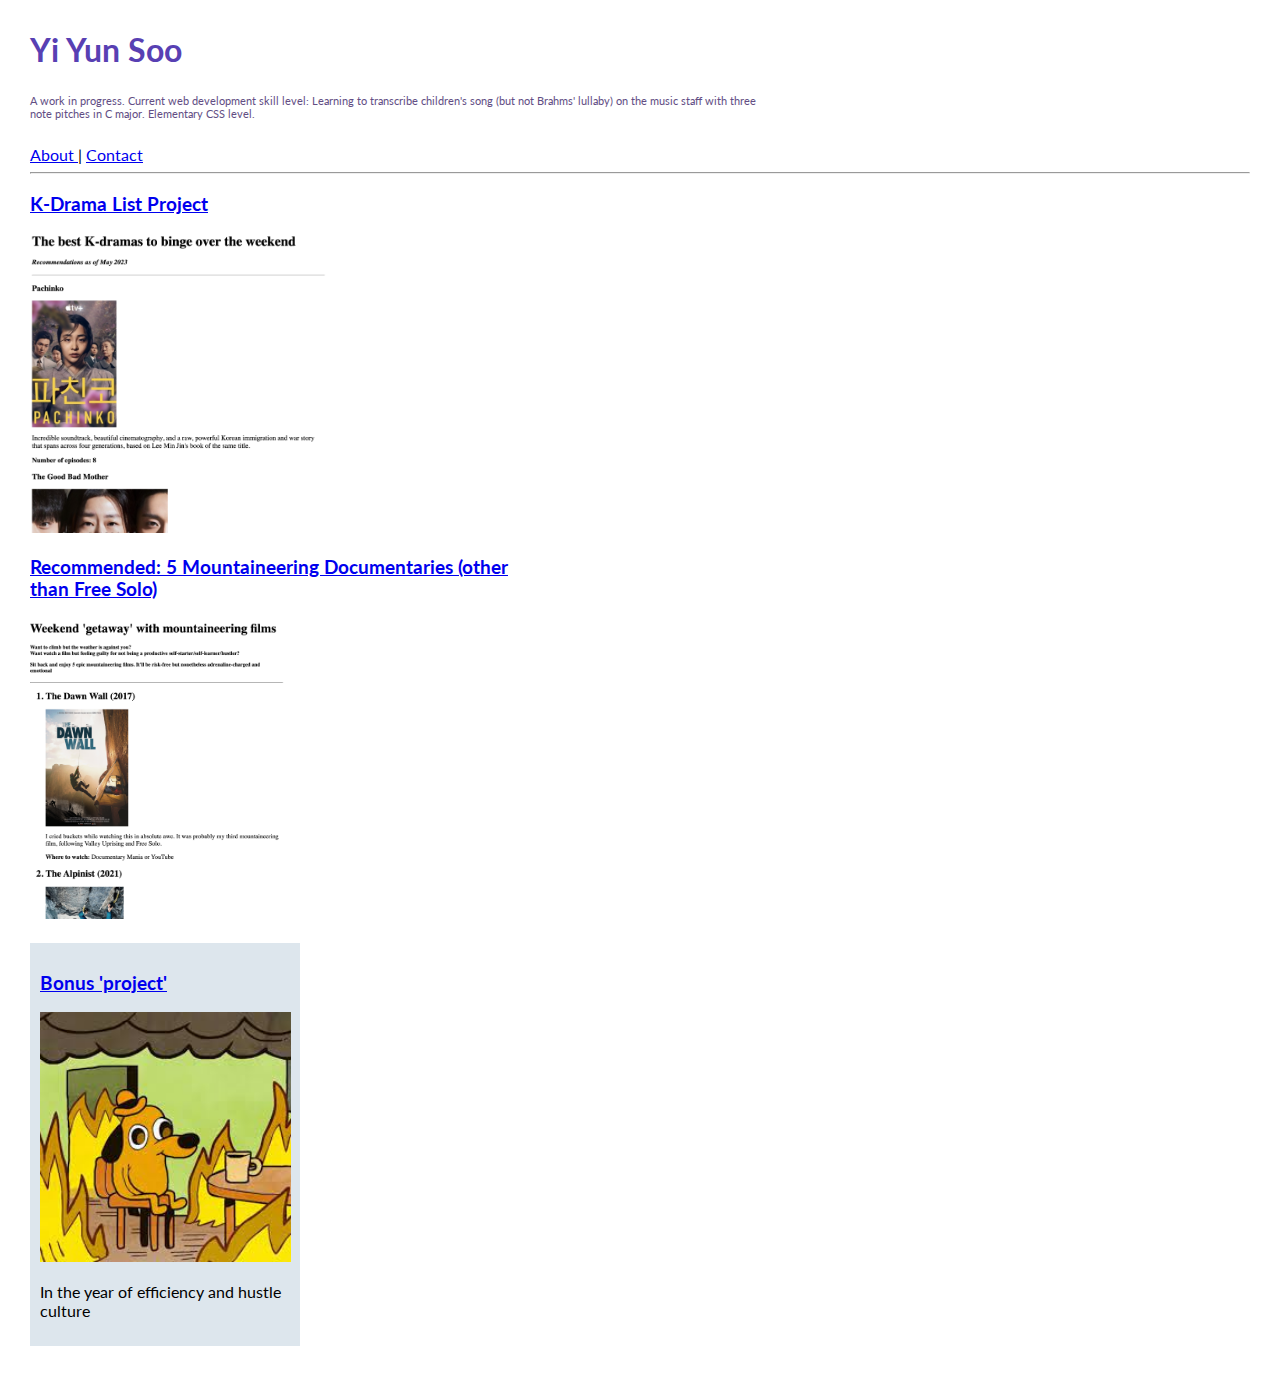
<file: index.html>
<!DOCTYPE html>
<html lang="en">
<head>
    <meta charset="UTF-8">
    <meta name="viewport" content="width=device-width, initial-scale=1.0">
    <title>Yi Yun Soo's Portfolio</title>
    <link rel="stylesheet" href="./style.css" />

    <link rel="preconnect" href="https://fonts.googleapis.com">
<link rel="preconnect" href="https://fonts.gstatic.com" crossorigin>
<link href="https://fonts.googleapis.com/css2?family=Caveat&family=Lato:wght@300;400&display=swap" rel="stylesheet">
</head>
<body>
    <h1>Yi Yun Soo</h1>
    <div id="descriptionbox"><h6>A work in progress. Current web development skill level: Learning to transcribe children's song (but not Brahms' lullaby) on the music staff with three note pitches in C major. Elementary CSS level.</h6></div>
    <a href="./public/about.html"><div id="navigation">About </a> | <a href="./public/contact.html">Contact </a> 
    </div>
    <hr />
    
    <div id="previewbox"><h3><a href="public/movie-ranking.html">K-Drama List Project</a></h3>
        <img src="./assets/images/drama-list.png" height="300">
    </div>
    <div id="previewbox"><h3><a href="public/mountaineering-film.html">Recommended: 5 Mountaineering Documentaries (other than Free Solo)</a></h3>
        <img src="./assets/images/movie-ranking.png" height="300">
    </div>
        <div id="bonusbox"><h3><a href="public/motivational-post.html"> Bonus 'project'</a></h3>
        <img src="./assets/images/dogmeme.jpeg" height="250">
        <p>In the year of efficiency and hustle culture</p>
    </div>

</body>
</html>
</file>
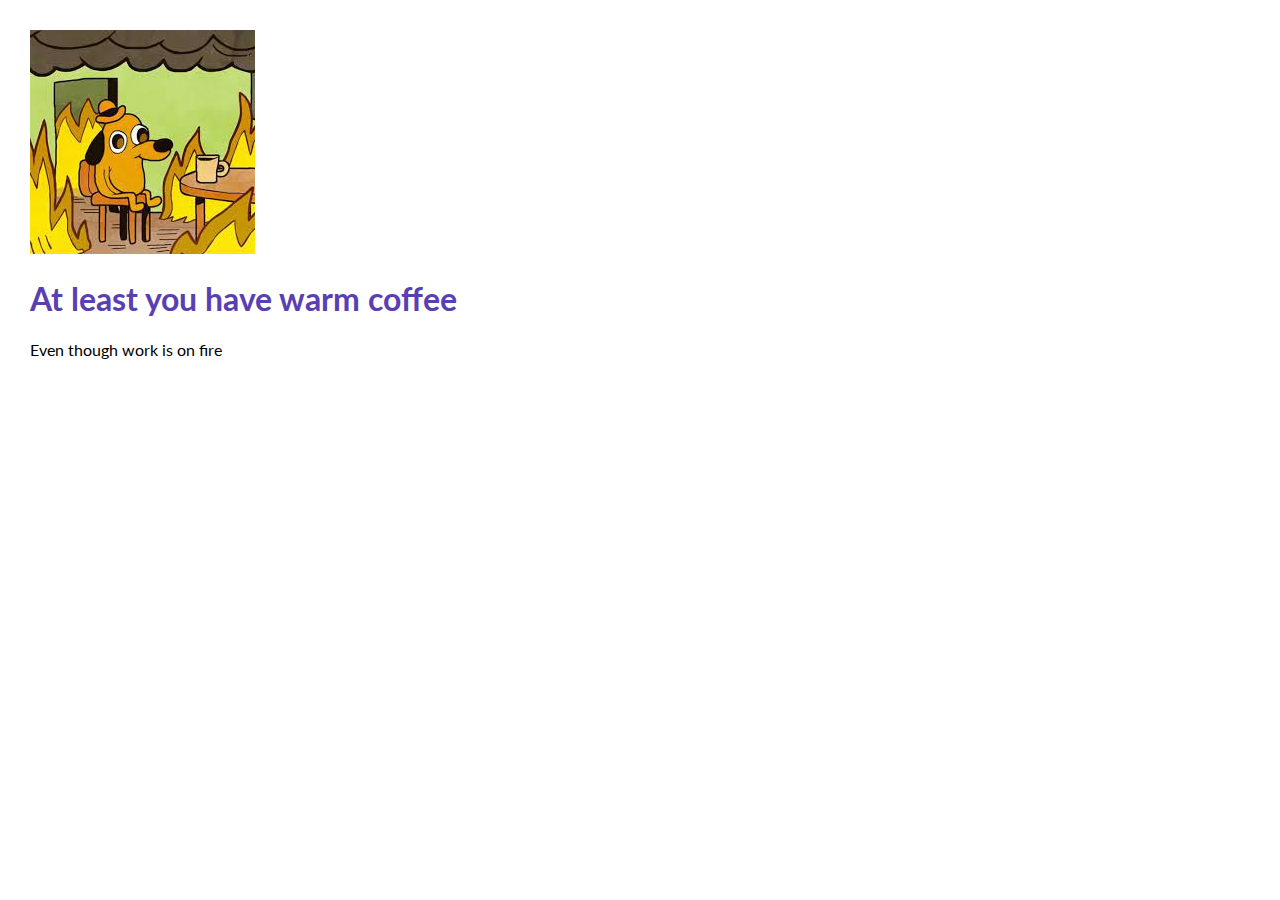
<file: motivational-post.html>
<!DOCTYPE html>
<html lang="en">
<head>
  <meta charset="UTF-8">
  <meta http-equiv="X-UA-Compatible" content="IE=edge">
  <meta name="viewport" content="width=device-width, initial-scale=1.0">
  <title>Motivational post website</title>
  <link rel="stylesheet" href="./style.css" />

  <link rel="preconnect" href="https://fonts.googleapis.com">
<link rel="preconnect" href="https://fonts.gstatic.com" crossorigin>
<link href="https://fonts.googleapis.com/css2?family=Caveat&family=Lato&display=swap" rel="stylesheet">
</head>
<body>
  <div> <img src="../assets/images/dogmeme.jpeg" />
  <h1>At least you have warm coffee</h1>
  <p>Even though work is on fire</p>
</div>
</body>
</html>
</file>
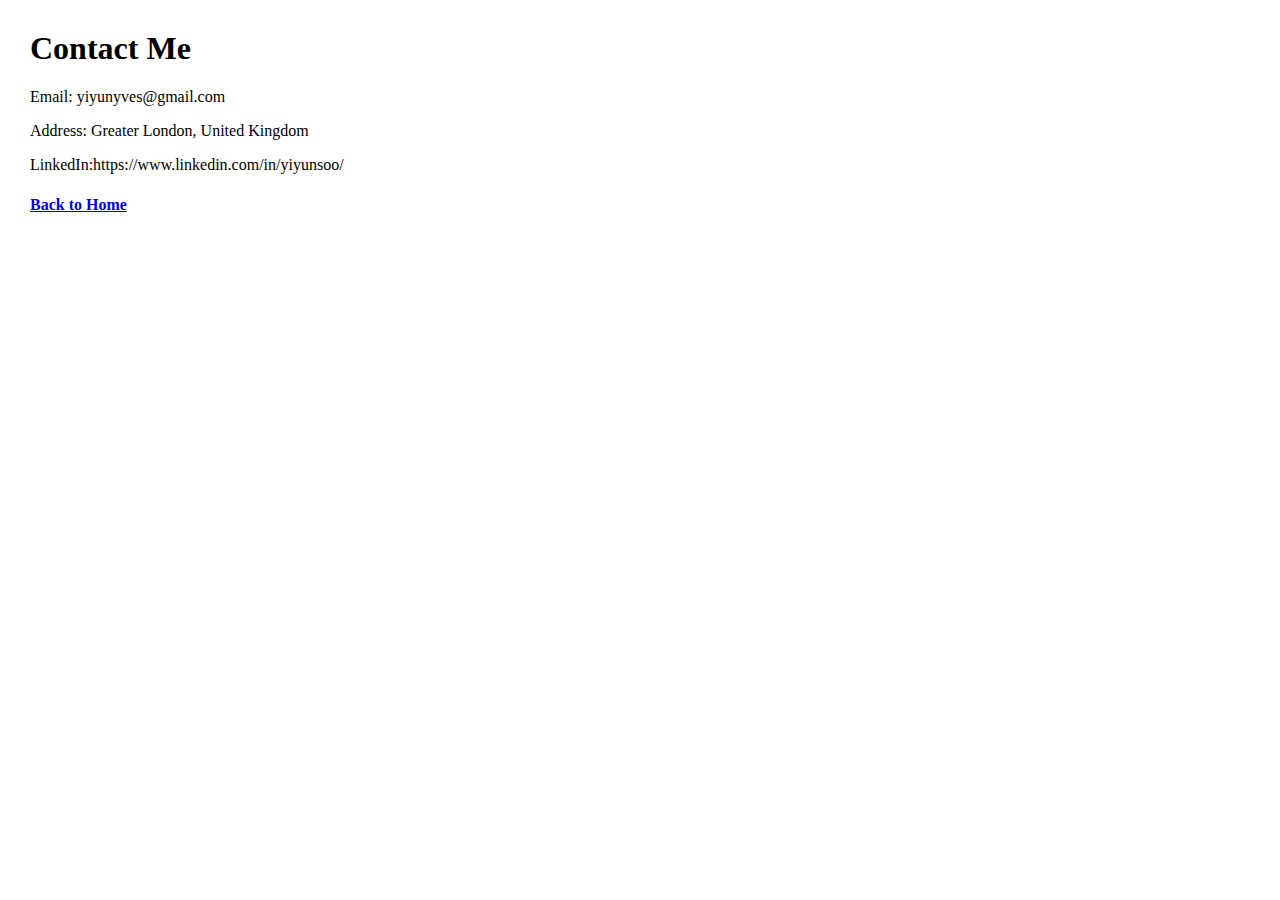
<file: public/contact.html>
<!DOCTYPE html>
<html lang="en">
<head>
    <meta charset="UTF-8">
    <meta http-equiv="X-UA-Compatible" content="IE=edge">
    <meta name="viewport" content="width=device-width, initial-scale=1.0">
    <title>Document</title>

    <style>body {
        margin:30px;
    }
    </style>
</head>
<body>
<h1>Contact Me</h1>
<p>Email: yiyunyves@gmail.com</p>
<p>Address: Greater London, United Kingdom</p>
<p>LinkedIn:https://www.linkedin.com/in/yiyunsoo/</p>
<h4><a href="../index.html">Back to Home</a></h4>
  
  </body>
</html>
</file>
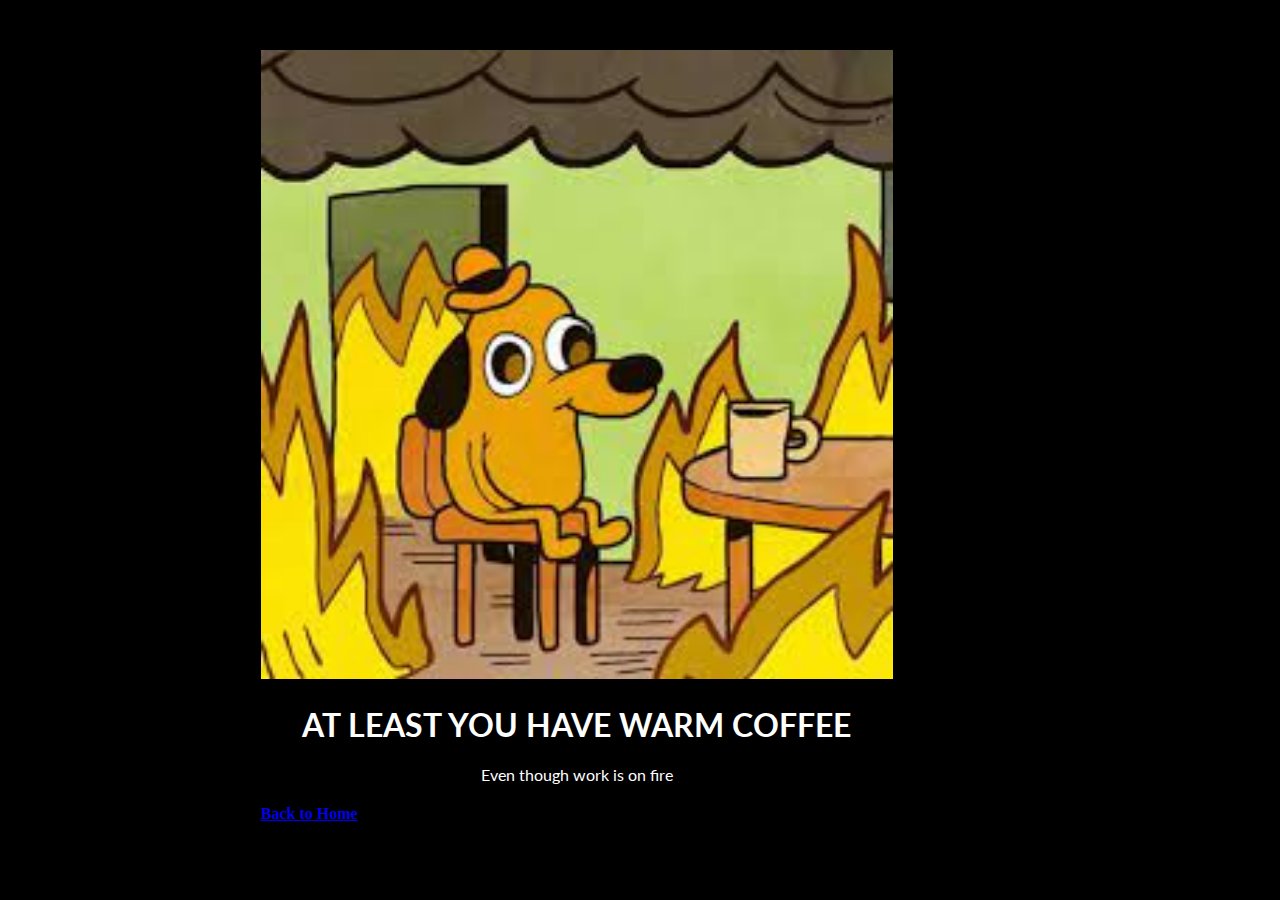
<file: public/motivational-post.html>
<!DOCTYPE html>
<html lang="en">
<head>
  <meta charset="UTF-8">
  <meta http-equiv="X-UA-Compatible" content="IE=edge">
  <meta name="viewport" content="width=device-width, initial-scale=1.0">
  <title>Motivational post website</title>
  
 <style> 
   h1 {
    font-family: 'Caveat', cursive;
font-family: 'Lato', sans-serif;
text-align: center;
text-transform: uppercase;
}
p {
    font-family: 'Caveat', cursive;
font-family: 'Lato', sans-serif;
text-align:center;
}
body {
    color: white; background-color: black
}
img {
    width: 100%;
}
div {
    width: 50%; margin-left: 20%; margin-top: 50px;
}
  </style>
  
 <link rel="preconnect" href="https://fonts.googleapis.com">
<link rel="preconnect" href="https://fonts.gstatic.com" crossorigin>
<link href="https://fonts.googleapis.com/css2?family=Caveat&family=Lato&display=swap" rel="stylesheet">
  </head>
  
<body>
  <div> <img src="../assets/images/dogmeme.jpeg" />
  <h1>At least you have warm coffee</h1>
  <p>Even though work is on fire</p>
  <h4><a href="../index.html">Back to Home </a></h4>
</div>
  
</body>
</html>
</file>
<file: style.css>
h1 {
    color: #5840B3;
    font-family: 'Caveat', cursive;
font-family: 'Lato', sans-serif;
}

#descriptionbox {
background-color: transparent;
width: 60%;
}

#navigation {
    font-family: 'Caveat', cursive;
font-family: 'Lato', sans-serif;
}

h3 {
    font-family: 'Caveat', cursive;
font-family: 'Lato', sans-serif;
}

h6 {
    font-weight: normal;
    color: #624E84;
    font-family: 'Caveat', cursive;
    font-family: 'Lato', sans-serif;
}

#bonusbox {
    background-color: #DDE6ED;
    width: 250px; padding:10px;
    margin-top: 20px;
}

p{
    font-family: 'Caveat', cursive;
font-family: 'Lato', sans-serif;
}

#previewbox {
    background-color: transparent;
    width: 500px
}

body {
    margin:30px;
}
</file>
